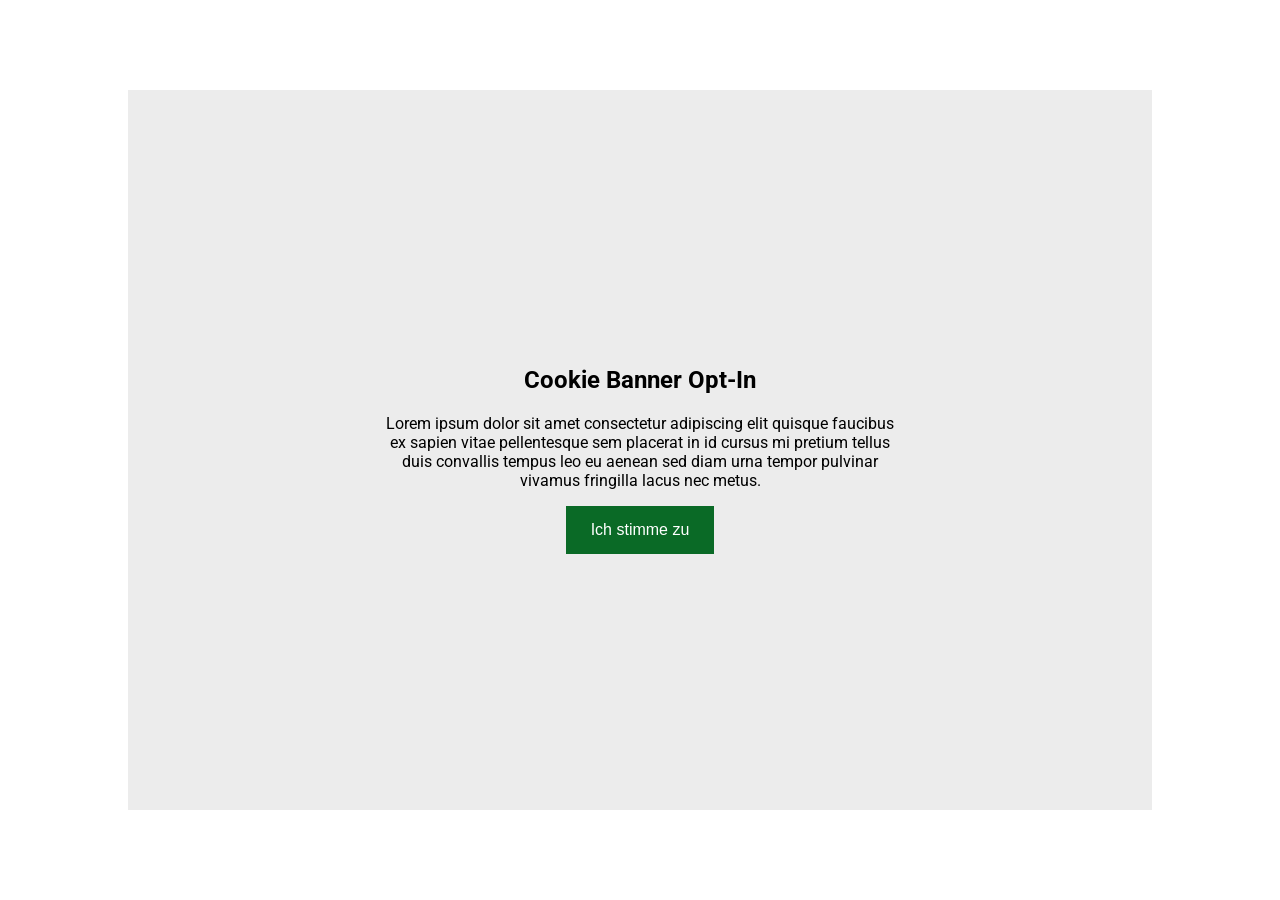
<file: index.html>
<!DOCTYPE html>
<html lang="en">
<head>
  <meta charset="UTF-8">
  <meta name="viewport" content="width=device-width, initial-scale=1.0">
  <title>1und8 Prototype</title>
  <link rel="preconnect" href="https://fonts.googleapis.com">
  <link rel="preconnect" href="https://fonts.gstatic.com" crossorigin>
  <link href="https://fonts.googleapis.com/css2?family=Roboto:ital,wght@0,100..900;1,100..900&display=swap" rel="stylesheet">

  <script src="https://cdn.maptiler.com/maptiler-sdk-js/v3.0.1/maptiler-sdk.umd.min.js"></script>
  <link href="https://cdn.maptiler.com/maptiler-sdk-js/v3.0.1/maptiler-sdk.css" rel="stylesheet" />

  <link rel="stylesheet" href="main.css">
  <link rel="stylesheet" href="map.css">
  <style>
    body { margin: 0; padding: 0; }
    #map { position: absolute; top: 0; bottom: 0; width: 100%; }
  </style>
</head>
<body>
  <div class="container">
    <div id="map-container">
      <div id="opt-in-overlay">
        <div class="opt-in-content">
            <h2>Cookie Banner Opt-In</h2>
            <p>Lorem ipsum dolor sit amet consectetur adipiscing elit quisque faucibus ex sapien vitae pellentesque sem placerat in id cursus mi pretium tellus duis convallis tempus leo eu aenean sed diam urna tempor pulvinar vivamus fringilla lacus nec metus.</p>
            <button id="opt-in-button">Ich stimme zu</button>
        </div>
      </div>
      <div id="info-box" class="hidden">
        <button id="close-button">&times;</button>
        <div id="info-header">
          <div id=info-image></div>
          <div id="info-text-wrapper">
            <h2 id="info-title"></h2>
            <ul id="info-ul">
              <li> <img src="img/Haltestelle.svg" class="info-stations"> <p id="info-start"></p></li>
              <li> <img src="img/Haltestelle.svg" class="info-stations"> <p id="info-destination"></p></li>
            </ul>
          </div>
        </div>
        <div id="poi-image-container"></div>
        <p id="info-text"></p>
      </div>
      <div id="map"></div>
      <div id="map-overlay"></div>
    </div>
  </div>
  <script type="module" src="js/main.js"></script>
</body>
</html>
</file>
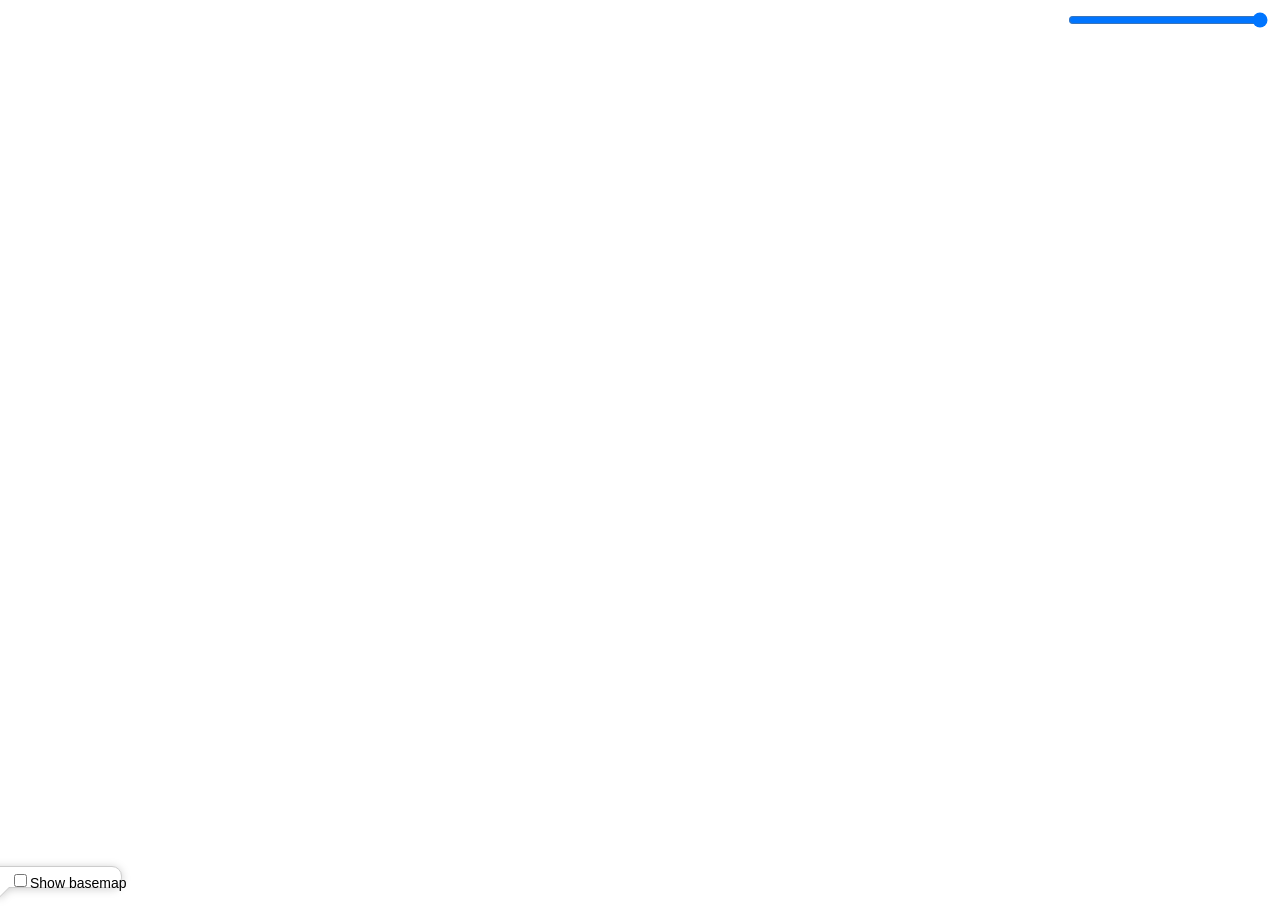
<file: poi-tiles/openlayers.html>
<!DOCTYPE html>
<html>
<head>
<title>poi-tiles</title>
<meta charset="utf-8">
<meta http-equiv="imagetoolbar" content="no"/>
<meta name="viewport" content="width=device-width, initial-scale=1.0, maximum-scale=1.0, user-scalable=0">
<meta name="apple-mobile-web-app-capable" content="yes">
<link rel="stylesheet" href="https://cdn.maptiler.com/ol/v6.12.0/ol.css" type="text/css">
<script src="https://cdn.polyfill.io/v2/polyfill.min.js?features=requestAnimationFrame,Element.prototype.classList,URL,fetch,Function.prototype.bind,es5&flags=always,gated&unknown=polyfill" type="text/javascript"></script>
<script src="https://cdn.maptiler.com/ol/v6.12.0/ol.js" type="text/javascript"></script>
<style type="text/css">
#mapCheckbox,#mapCheckboxLabel{bottom:10px;position:absolute}
#layerList,#mapCheckbox,#mapCheckboxLabel,#slider{position:absolute}
#layerList{top:30px;right:0;bottom:0;width:220px;overflow:auto}
#map,.ol-overlaycontainer-stopevent,body,html{overflow:hidden}
#layerList div{color:#000;cursor:pointer}
#layerList div.hidden{opacity:.3}
#layerList div div{width:15px;height:15px;display:inline-block}
#mapCheckbox{left:10px}
#mapCheckboxLabel{left:30px;text-shadow:#fff 0 0 8px}
#slider{width:200px;top:10px;right:10px;background:#fff;color:#fff}
#map,body,html{width:100%;height:100%;margin:0;padding:0;background:#fff,color:#333;font-family:Arial,sans-serif;font-size:14px;line-height:1}
#map{top:0;left:0;right:230px;bottom:0;width:auto}
#map,.ol-popup{position:absolute}
.map-controls a.primary,.map-controls a.primary:active,.map-controls a.primary:focus,.map-controls a.primary:hover,.ol-control button.primary,.ol-control button.primary:active,.ol-control button.primary:focus,.ol-control button.primary:hover{color:#fff;background:#6941aa;border:1px solid #6941aa}
.map-controls a:active,.map-controls a:focus,.map-controls a:hover,.ol-control button:active,.ol-control button:focus,.ol-control button:hover{color:#6941aa;background:#fff;border:1px solid #977dc7}
.map-controls a .disabled,.map-controls a.disabled,.ol-control button .disabled,.ol-control button.disabled{background-color:#e6e6e6}
.map-controls a span:first-child,.ol-control button span:first-child{display:none}
.map-controls a .enabled span:first-child,.map-controls a span:last-child,.map-controls a.enabled span:first-child,.ol-control button .enabled span:first-child,.ol-control button span:last-child,.ol-control button.enabled span:first-child{display:block}
.map-controls a .enabled,.map-controls a.enabled,.ol-control button .enabled,.ol-control button.enabled{color:#6941aa;background:#fff;border:1px solid #6941aa;z-index:12}
.map-controls a .enabled span:last-child,.map-controls a.enabled span:last-child,.ol-control button .enabled span:last-child,.ol-control button.enabled span:last-child{display:none}
.ol-control button{vertical-align:middle;font-family:icons;display:block;position:relative;color:#848788;background:#fff;text-decoration:none;width:36px;height:36px;font-size:21.6px;text-align:center;margin:-1px 0;font-weight:700;cursor:pointer;z-index:10;border:1px solid #977dc7;line-height:1.2em;padding-bottom:5px}
.ol-control.ol-attribution button{display:inline-block}
.ol-control,.ol-control:hover{background-color:transparent;border-radius:0;padding:0}
.ol-scale-line{background:0 0}
.ol-scale-line-inner{border:1px solid #fff;border-top:none;color:#fff}
.ol-popup{background-color:#fff;-webkit-filter:drop-shadow(0 1px 4px rgba(0,0,0,.2));filter:drop-shadow(0 1px 4px rgba(0, 0, 0, .2));padding:10px;border-radius:10px;border:1px solid #ccc;bottom:12px;left:-50px;font-size:11px;min-width:150px}
.ol-popup:after,.ol-popup:before{top:100%;border:solid transparent;content:" ";height:0;width:0;position:absolute;pointer-events:none}
.ol-popup:after{border-top-color:#fff;border-width:10px;left:48px;margin-left:-10px}
.ol-popup:before{border-top-color:#ccc;border-width:11px;left:48px;margin-left:-11px}
.inspect-layer{font-weight:700;line-height:2}
.inspect-layer:not(:first-child){border-top:1px solid #ccc}
.inspect-row{display:table-row;line-height:1.8}
.inspect-name,.inspect-value{display:table-cell}
.inspect-value{padding-left:10px}
</style>
<script type="text/javascript">
var randomColor=function(){var r=null,e={};o("monochrome",null,[[0,0],[100,0]]),o("red",[-26,18],[[20,100],[30,92],[40,89],[50,85],[60,78],[70,70],[80,60],[90,55],[100,50]]),o("orange",[19,46],[[20,100],[30,93],[40,88],[50,86],[60,85],[70,70],[100,70]]),o("yellow",[47,62],[[25,100],[40,94],[50,89],[60,86],[70,84],[80,82],[90,80],[100,75]]),o("green",[63,178],[[30,100],[40,90],[50,85],[60,81],[70,74],[80,64],[90,50],[100,40]]),o("blue",[179,257],[[20,100],[30,86],[40,80],[50,74],[60,60],[70,52],[80,44],[90,39],[100,35]]),o("purple",[258,282],[[20,100],[30,87],[40,79],[50,70],[60,65],[70,59],[80,52],[90,45],[100,42]]),o("pink",[283,334],[[20,100],[30,90],[40,86],[60,84],[80,80],[90,75],[100,73]]);var n=function(o){if(void 0!==(o=o||{}).seed&&null!==o.seed&&o.seed===parseInt(o.seed,10))r=o.seed;else if("string"==typeof o.seed)r=function(r){for(var e=0,n=0;n!==r.length&&!(e>=Number.MAX_SAFE_INTEGER);n++)e+=r.charCodeAt(n);return e}(o.seed);else{if(void 0!==o.seed&&null!==o.seed)throw new TypeError("The seed value must be an integer or string");r=null}var i,l;if(null!==o.count&&void 0!==o.count){var c=o.count,h=[];for(o.count=null;c>h.length;)r&&o.seed&&(o.seed+=1),h.push(n(o));return o.count=c,h}return function(r,e){switch(e.format){case"hsvArray":return r;case"hslArray":return s(r);case"hsl":var n=s(r);return"hsl("+n[0]+", "+n[1]+"%, "+n[2]+"%)";case"hsla":var t=s(r),a=e.alpha||Math.random();return"hsla("+t[0]+", "+t[1]+"%, "+t[2]+"%, "+a+")";case"rgbArray":return u(r);case"rgb":var o=u(r);return"rgb("+o.join(", ")+")";case"rgba":var i=u(r),a=e.alpha||Math.random();return"rgba("+i.join(", ")+", "+a+")";default:return function(r){var e=u(r);function n(r){var e=r.toString(16);return 1==e.length?"0"+e:e}return"#"+n(e[0])+n(e[1])+n(e[2])}(r)}}([i=function(r){var n=a(function(r){if("number"==typeof parseInt(r)){var n=parseInt(r);if(n<360&&n>0)return[n,n]}if("string"==typeof r)if(e[r]){var t=e[r];if(t.hueRange)return t.hueRange}else if(r.match(/^#?([0-9A-F]{3}|[0-9A-F]{6})$/i)){var a=function(r){r=3===(r=r.replace(/^#/,"")).length?r.replace(/(.)/g,"$1$1"):r;var e=parseInt(r.substr(0,2),16)/255,n=parseInt(r.substr(2,2),16)/255,t=parseInt(r.substr(4,2),16)/255,a=Math.max(e,n,t),o=a-Math.min(e,n,t),u=a?o/a:0;switch(a){case e:return[(n-t)/o%6*60||0,u,a];case n:return[60*((t-e)/o+2)||0,u,a];case t:return[60*((e-n)/o+4)||0,u,a]}}(r)[0];return[a,a]}return[0,360]}(r.hue));n<0&&(n=360+n);return n}(o),l=function(r,e){if("monochrome"===e.hue)return 0;if("random"===e.luminosity)return a([0,100]);var n=(s=r,t(s).saturationRange),o=n[0],u=n[1];var s;switch(e.luminosity){case"bright":o=55;break;case"dark":o=u-10;break;case"light":u=55}return a([o,u])}(i,o),function(r,e,n){var o=function(r,e){for(var n=t(r).lowerBounds,a=0;a<n.length-1;a++){var o=n[a][0],u=n[a][1],s=n[a+1][0],i=n[a+1][1];if(e>=o&&e<=s){var l=(i-u)/(s-o),c=u-l*o;return l*e+c}}return 0}(r,e),u=100;switch(n.luminosity){case"dark":u=o+20;break;case"light":o=(u+o)/2;break;case"random":o=0,u=100}return a([o,u])}(i,l,o)],o)};function t(r){r>=334&&r<=360&&(r-=360);for(var n in e){var t=e[n];if(t.hueRange&&r>=t.hueRange[0]&&r<=t.hueRange[1])return e[n]}return"Color not found"}function a(e){if(null===r)return Math.floor(e[0]+Math.random()*(e[1]+1-e[0]));var n=e[1]||1,t=e[0]||0,a=(r=(9301*r+49297)%233280)/233280;return Math.floor(t+a*(n-t))}function o(r,n,t){var a=t[0][0],o=t[t.length-1][0],u=t[t.length-1][1],s=t[0][1];e[r]={hueRange:n,lowerBounds:t,saturationRange:[a,o],brightnessRange:[u,s]}}function u(r){var e=r[0];0===e&&(e=1),360===e&&(e=359),e/=360;var n=r[1]/100,t=r[2]/100,a=Math.floor(6*e),o=6*e-a,u=t*(1-n),s=t*(1-o*n),i=t*(1-(1-o)*n),l=256,c=256,h=256;switch(a){case 0:l=t,c=i,h=u;break;case 1:l=s,c=t,h=u;break;case 2:l=u,c=t,h=i;break;case 3:l=u,c=s,h=t;break;case 4:l=i,c=u,h=t;break;case 5:l=t,c=u,h=s}return[Math.floor(255*l),Math.floor(255*c),Math.floor(255*h)]}function s(r){var e=r[0],n=r[1]/100,t=r[2]/100,a=(2-n)*t;return[e,Math.round(n*t/(a<1?a:2-a)*1e4)/100,a/2*100]}return n}();function brightColor(r,e){var n="bright",t=null;return/water|ocean|lake|sea|river/.test(r)&&(t="blue"),/state|country|place/.test(r)&&(t="pink"),/road|highway|transport/.test(r)&&(t="orange"),/contour|building/.test(r)&&(t="monochrome"),/building/.test(r)&&(n="dark"),/contour|landuse/.test(r)&&(t="yellow"),/wood|forest|park|landcover/.test(r)&&(t="green"),"rgba("+randomColor({luminosity:n,hue:t,seed:r,format:"rgbArray"}).concat([e||1]).join(", ")+")"}function alphaColors(r){var e=brightColor.bind(null,r);return{circle:e(.8),line:e(.6),polygon:e(.3),polygonOutline:e(.6),default:e(1)}}

</script>
</head>
<body>
<div id="map" class="map"></div>
<div id="popup" class="ol-popup">
  <div id="popup-content"></div>
</div>
<div id="layerList"></div>
<input type="checkbox" id="mapCheckbox" /><label id="mapCheckboxLabel" for="mapCheckbox">Show basemap</label>
<input id="slider" type="range" min="0" max="1" step="0.1" value="1" oninput="layer.setOpacity(parseFloat(this.value))">
<script>
var map;
var layer;

if (window.location.protocol == 'file:' && window.location.search != '?skipalert=') alert('Please upload this directory to a web hosting or run a simple web server!');
var mapExtent = ol.proj.transformExtent([8.726978, 52.987459, 8.821546, 53.038266], 'EPSG:4326', 'EPSG:3857');
var mapMinZoom = 10;
var mapMaxZoom = 14;

// Prepare style list
var layerList = document.getElementById('layerList');
var layerStyleMap = {}, layerStyleVisibility = {};
var vlayers = [{"id":"POIs","description":"","minzoom":10, "maxzoom":14,"fields":{"name":"String","info":"String","image":"String","peoplePosition":"String"}}];
vlayers.forEach(function(el) {
    var layerId = el['id'];
    var colors = alphaColors(layerId);

    var style = {
        'Polygon': new ol.style.Style({
            fill: new ol.style.Fill({color: colors.polygon}),
            stroke: new ol.style.Stroke({color: colors.polygonOutline})
        }),
        'LineString': new ol.style.Style({
            stroke: new ol.style.Stroke({color: colors.line})
        }),
        'Point': new ol.style.Style({
            image: new ol.style.Circle({
                fill: new ol.style.Fill({color: colors.circle}),
                radius: 2
            })
        })
    };
    style['MultiPolygon'] = style['Polygon'];
    style['MultiLineString'] = style['LineString'];
    style['MultiPoint'] = style['Point'];

    layerStyleMap[layerId] = style;
    layerStyleVisibility[layerId] = true;

    var item = document.createElement('div');
    item.innerHTML = '<div style="' +
      'background:' + colors.default + ';' +
      '"></div> ' + layerId;

    item.addEventListener('click', function(e) {
        layerStyleVisibility[layerId] = !layerStyleVisibility[layerId];
        item.className = layerStyleVisibility[layerId] ? '' : 'hidden';
        layer.changed();
    });
    layerList.appendChild(item);
});

// Prepare vector layer
layer = new ol.layer.VectorTile({
    //preload: Infinity,
    source: new ol.source.VectorTile({
        attributions: '<a href="https://www.maptiler.com/engine/">Rendered with MapTiler Engine</a>, non-commercial use only',
        format: new ol.format.MVT(),
        tileGrid: new ol.tilegrid.createXYZ({
            minZoom: mapMinZoom,
            maxZoom: mapMaxZoom,
            tileSize: 512,
        }),
        tilePixelRatio: 8,
        url: "{z}/{x}/{y}.pbf",
    }),
    extent: mapExtent,
    style: function(feature, resolution) {
        var layerId = feature.get('layer');
        if (!layerStyleVisibility[layerId])
            return null;
        var style = layerStyleMap[layerId][feature.getType()];
        if (!style) {
            var colors = alphaColors(layerId);
            style = new ol.style.Style({
                image: new ol.style.Circle({fill: new ol.style.Fill({color: colors.circle}), radius: 2.1}),
                stroke: new ol.style.Stroke({color: colors.polygonOutline, width: 1})
            });
        }
        return [style];
    }
});
map = new ol.Map({
    target: 'map',
    layers: [
        layer
    ],
    view: new ol.View({
        center: ol.proj.fromLonLat([8.774262, 53.012862]),
        zoom: 11,
        minZoom: mapMinZoom,
    })
});

var basemapCheckbox = document.getElementById('mapCheckbox');
var mapLayer = new ol.layer.Tile({
  source: new ol.source.OSM(),
  opacity: 0.2
});
basemapCheckbox.onchange = function(e) {
    if (basemapCheckbox.checked) {
        map.getLayers().insertAt(0, mapLayer);
    } else {
        map.removeLayer(mapLayer);
    }
};

var container = document.getElementById('popup');
var content = document.getElementById('popup-content');
var overlay = new ol.Overlay({element: container});
map.addOverlay(overlay);
map.on('pointermove', function(e) {
    var html = '';
    map.forEachFeatureAtPixel(e.pixel, function(feature, layer) {
        var props = feature.getProperties();
        html += '<div class="inspect-layer">#' + props.layer + '</div>';
        for (var key in props) {
            if (key != 'layer') {
                html += '<span class="inspect-row"><span class="inspect-name">' + key + '</span><span class="inspect-value">' + props[key] + '</span></span>';
            }
        }
    });
    if (html.length > 0) {
        content.innerHTML = html;
        overlay.setPosition(e.coordinate);
    } else {
        overlay.setPosition(undefined);
    }
});
</script>
</body>
</html>
</file>
<file: main.css>
/* Global Styles */
:root {
    font-size: 16px;
    font-family: "Roboto", sans-serif;
    --green: #0A6A26;
}

h1 {
    margin: none;
}

.hidden {
    display: none !important;
}

.container {
    display: flex;
    justify-content: center;
    align-items: center;
    flex-direction: column;
    height: 100vh;
}
</file>
<file: map.css>
#map-container {
    position: relative;
}

#map {
    width: 80vw !important;
    height: 80vh;
    position: relative !important;

    --marker-small: 40px;
    --marker-large: 50px;
    --marker-xlarge: 60px;
}

#map-overlay {
    position: absolute;
    top: 0;
    left: 0;
    right: 0;
    bottom: 0;
    background: rgba(0, 0, 0, 0);
    pointer-events: none;
    z-index: 8;
    transition: background-color 0.5s ease;
}

#map-overlay.darkened {
    background: rgba(0, 0, 0, 0.5);
}

#info-box {
    display: flex;
    flex-direction: column;
    justify-content: space-between;
    gap: 1rem;

    width: 30rem;
    max-height: 100%;
    top: 2rem;
    right: 3rem;
    background-color: white;
    opacity: 1;
    z-index: 10;
    position: absolute;
    border-radius: 10px;

    padding-left: 3rem;
    padding-right: 3rem;
    padding-top: 2rem;
    padding-bottom: 3rem;

    #close-button {
        position: absolute;
        top: 1rem;
        right: 1rem;
        width: 2.5rem;
        height: 2.5rem;
        background-color: #f5f5f5;
        border-radius: 100%;
        border: none;
        font-size: 2rem;
        cursor: pointer;
    }
    #close-button:hover {
        background-color: #e0e0e0;
    }

    #info-header {
        display: flex;
        flex-direction: row;
        flex-wrap: nowrap;
        justify-content: flex-start;
        gap: 2rem;
        color: var(--green);

        .person-icon {
            width: 5rem;
            height: 5rem;
        }

        #info-title {
            font-size: 2rem;
            font-weight: bold;
            margin: 0;
        }

        #info-image {
            height: 7rem;
            border-radius: 100%;
            background-color: #EEEEEE;
        }

        p {
            margin-top: 0.5rem;
            margin-bottom: 0.5rem;
        }

        ul {
            list-style-type: none;
            padding: 0;
            margin: 0;
        }

        li {
            display: flex;
            align-items: center;
        }

        .info-stations {
            position: relative;
            height: 1.5rem;
            margin-right: 10px;
        }
    }

    #info-text {
        margin: 0;
        flex-grow: 1;
    }
    
    #info-button-wrapper {
        display: flex;
        justify-content: center;
        align-items: center;
        margin-top: 1rem;
    }

    #info-button {
        background-color: var(--green);
        color: white;
        border: none;
        padding: 1.5rem 3rem;
        font-size: 1rem;
        cursor: pointer;
        border-radius: 0px;
        transition: all 0.3s ease-in-out;
        margin-top: 2rem;
    }
    #info-button:hover {
        transform: scale(0.95);
    }

    #poi-image {
        width: 100%;
        height: 10rem;
        object-fit: contain;
        border-radius: 10px;
    }
    
}

@media (max-width: 900px) {
  #info-box {
    position: absolute;
    left: 1rem;
    right: 1rem;
    top: 1rem;
    width: auto;
    height: auto;     /* fixed height — adjust as needed */
    max-height: none;
    border-radius: 10px;
    box-sizing: border-box;
    padding: 1rem;
    overflow-y: auto;  /* allow scrolling if content overflows */
  }

  #info-header {
    gap: 1rem !important;
    margin-top: 3rem !important;
  }
}

.station-marker {
    background-image: url("./img/Haltestelle.svg");
    display: block;
    border: none;
    cursor: pointer;
    padding: 0;
    width: var(--marker-small);
    height: var(--marker-small);
    background-size: contain;
    background-repeat: no-repeat;
    z-index: 3;
}
.station-marker:hover {
    cursor: pointer;
    filter: drop-shadow(0 0 5px rgba(0, 0, 0, 0.5));
}

.person-marker {
    display: block;
    border: none;
    border-radius: 50%;
    cursor: pointer;
    padding: 0;
    width: var(--marker-large);
    height: var(--marker-large);
    background-size: contain;
    background-repeat: no-repeat;
    background-color: #eeeeee;
    box-shadow: 0 0 20px rgba(0, 0, 0, 0.2);
    z-index: 4;
    transition: box-shadow 0.2s ease;
}
.person-marker:hover {
    cursor: pointer;
    box-shadow: 0 0 20px rgba(0, 0, 0, 0.5);
}

.person-marker-small {
    display: block;
    border: none;
    border-radius: 50%;
    cursor: pointer;
    padding: 0;
    width: var(--marker-small);
    height: var(--marker-small);
    background-size: contain;
    background-repeat: no-repeat;
    background-color: #eeeeee;
    z-index: 4;
}
.person-marker-small:hover {
    cursor: pointer;
    box-shadow: 0 0 20px rgba(0, 0, 0, 0.5);
}

.marker-selected {
    filter: brightness(100%);
    z-index: 9 !important;
}

.poi-marker {
    --poi-width: 120px;
    --poi-height: 80px;

    display: block;
    border: none;
    cursor: pointer;
    padding: 0;
    width: var(--poi-width);
    height: var(--poi-height);
    background-size: contain;
    background-repeat: no-repeat;
    background-position: center;
    z-index: 2;

    position: absolute;
    left: calc(var(--poi-width) / -2);
    top: calc(var(--poi-height) / -2);
    /* transition: transform 0.2s ease, filter 0.2s ease; */
}
.poi-marker:hover {
    cursor: pointer;
    filter: drop-shadow(0 0 5px rgba(0, 0, 0, 0.5));
    transform: scale(1.1);
}

.train-marker {
    background-image: url("./img/Bahn.svg");
    display: block;
    border: none;
    border-radius: 50%;
    cursor: pointer;
    padding: 0;
    width: var(--marker-xlarge);
    height: var(--marker-xlarge);
    background-size: contain;
    background-repeat: no-repeat;
    transform-origin: center;
    transform: scaleX(-1);
    z-index: 4;
}

.destination-popup {
    font-size: 20px;
}

.passenger-container {
    position: absolute;
    display: flex;
    gap: 5px;
    bottom: 50px;  /* Position above the train marker */
    left: 50%;
    transform: translateX(-50%);
    padding: 2px;
    border-radius: 5px;
    z-index: 2;
}


#opt-in-overlay {
    position: absolute;
    top: 0;
    left: 0;
    width: 100%;
    height: 100%;
    background-color: rgb(236, 236, 236);
    z-index: 1000;
    display: flex;
    justify-content: center;
    align-items: center;
    transition: opacity 0.5s ease-in-out;
}
#opt-in-overlay.invisible {
    opacity: 0;
    pointer-events: none;
}

.opt-in-content {
    text-align: center;
    padding: 2rem;
    width: 50%;
}

#opt-in-button {
    background-color: var(--green);
    color: white;
    border: none;
    padding: 15px 25px;
    font-size: 1rem;
    cursor: pointer;
    border-radius: 0px;
}

.poi-container {
    position: absolute;
    width: 30px;
    height: 30px;
    z-index: 2;
}

.people-container {
    position: absolute;
    top: 50%;
    left: 50%;
    transform: translateX(-50%);
    display: flex;
    flex-direction: row;
    justify-content: center;
    align-items: center;
    gap: 5px;
    width: fit-content;
    z-index: 2;
}

.poi-person {
    display: block;
    border: none;
    border-radius: 50%;
    cursor: pointer;
    padding: 0;
    width: var(--marker-large);
    height: var(--marker-large);
    background-size: contain;
    background-repeat: no-repeat;
    background-color: #eeeeee;
    box-shadow: 0 0 20px rgba(0, 0, 0, 0.2);
    z-index: 4;
}
.poi-person:hover {
    transform: scale(1.2);
    cursor: pointer;
}
</file>
